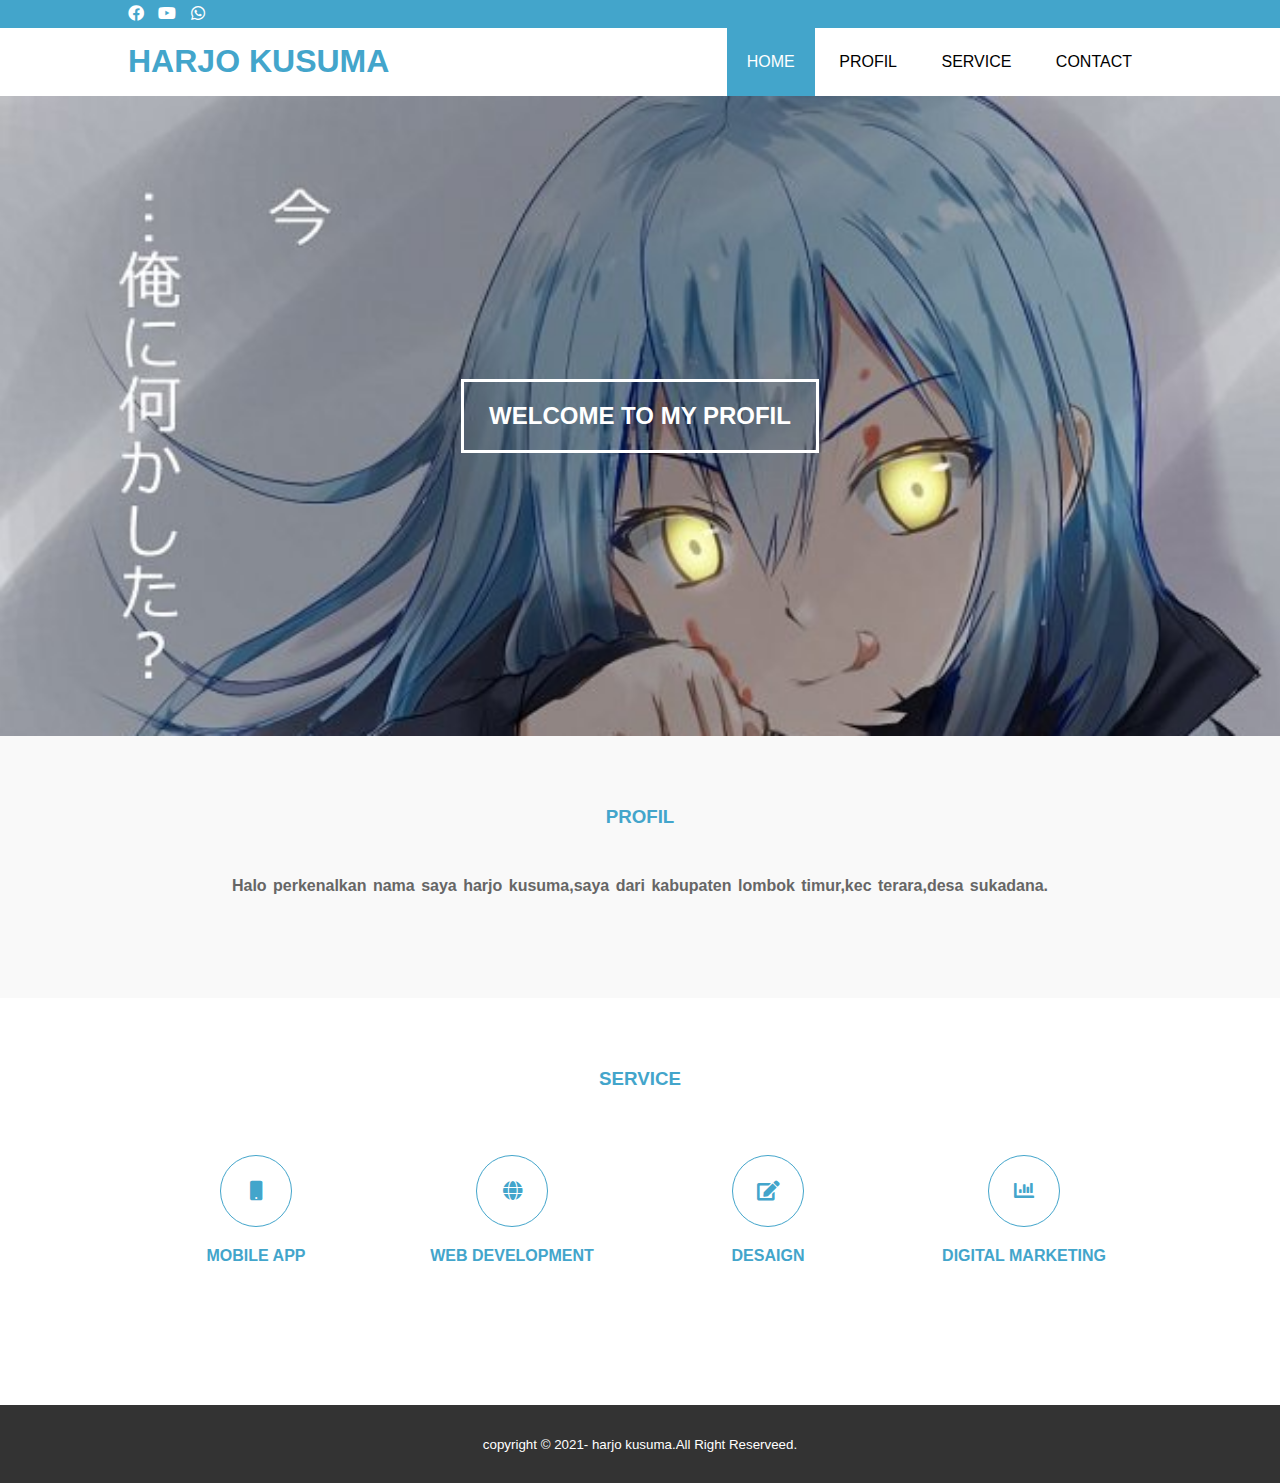
<file: index.html>
<!DOCTYPE html>
<html>
<head>
    <meta charset="utf-8">
    <meta name="viewreport"content="width=device-width,initial-scale=1">
    <title>Harjo kusuma</title>
    <link rel="stylesheet" type="text/css" href="css/style.css">
    <link rel="stylesheet" type="text/css" href="https://cdnjs.cloudflare.com/ajax/libs/font-awesome/5.14.0/css/all.min.css">
    <script src="https://code.jquery.com/jquery-3.6.0.min.js" integrity="sha256-/xUj+3OJU5yExlq6GSYGSHk7tPXikynS7ogEvDej/m4=" crossorigin="anonymous"></script>
</head>
<body>
    <!--loader -->
    <div class="bg-loader">
        <div class="loader"></div>
    </div>

    <!--header -->
    <div class="medsos">
        <div class="container">
            <ul>
                <li><a href="#"><i class="fab fa-facebook"></i></i></a></li>
                <li><a href="#"><i class="fab fa-youtube"></i></a></li>
                <li><a href="#"><i class="fab fa-whatsapp"></i></a></li>
            </ul>
       </div>
    </div>
    <header>
        <div class="container">
            <h1><a href="index.html">HARJO KUSUMA</a></h1>
            <ul>
                <li class="active"><a href="index.html">HOME</a></li>
                <li><a href="profil.html">PROFIL</a></li>
                <li><a href="service.html">SERVICE</a></li>
                <li><a href="contact.html">CONTACT</a></li>
            </ul>
    </div>
    </header>

    <!--banner -->
    <section class="banner">
        <h2>WELCOME TO MY PROFIL</h2>
    </section>

    <!-- profil -->
    <section class="profil">
        <div class="container">
            <h3>PROFIL</h3>
            <p><strong>Halo perkenalkan nama saya harjo kusuma,saya dari kabupaten lombok timur,kec terara,desa sukadana.</strong></p>
        </div>
    </section>

    <!-- service -->
    <section class="service">
        <div class="container">
            <h3>SERVICE</h3>
            <div class="box">
                <div class="col-4">
                    <div class="icon"><i class="fas fa-mobile"></i></div>
                    <h4>MOBILE APP</h4>
                </div>
                 <div class="col-4">
                    <div class="icon"><i class="fas fa-globe"></i></div>
                    <h4>WEB DEVELOPMENT</h4>
                </div>
                 <div class="col-4">
                    <div class="icon"><i class="fas fa-edit"></i></div>
                    <h4>DESAIGN</h4>
                </div>
                 <div class="col-4">
                    <div class="icon"><i class="fas fa-chart-bar"></i></div>
                    <h4>DIGITAL MARKETING</h4>
                </div>
            </div>
        </div>
    </section>

    <!--footer -->
    <footer>
        <div class="container">
            <small>copyright &copy; 2021- harjo kusuma.All Right Reserveed.</small>
        </div>
    </footer>

    <script type="text/javascript">
        $(document).ready(function(){
            $(".bg-loader").hide();
        })
    </script>


</body>
</html>
</file>
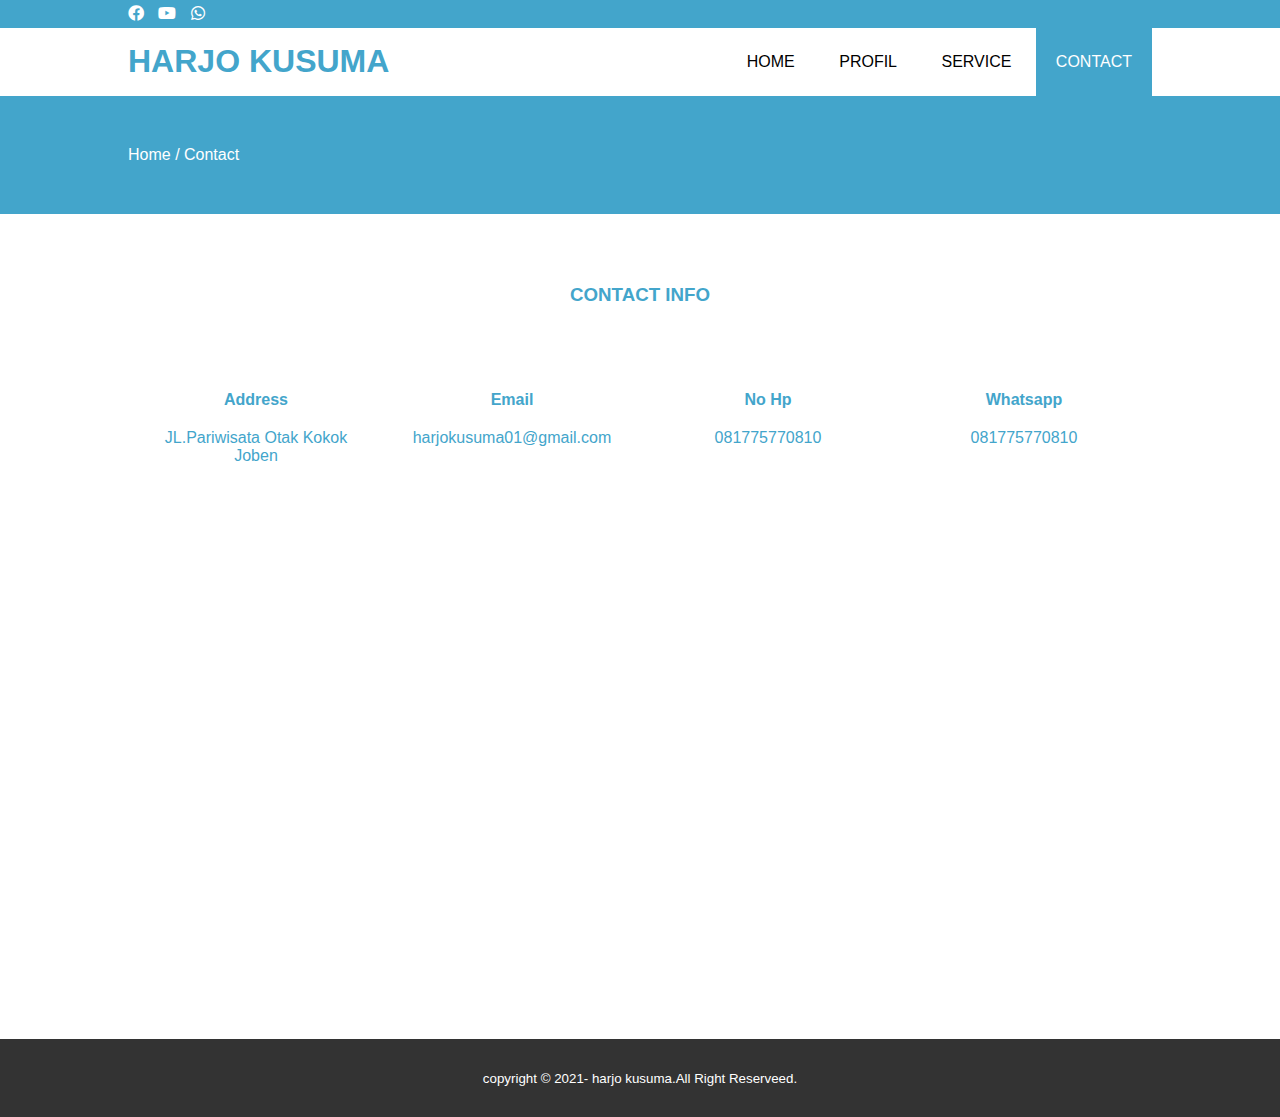
<file: contact.html>
<!DOCTYPE html>
<html>
<head>
    <meta charset="utf-8">
    <meta name="viewreport"content="width=device-width,initial-scale=1">
    <title>Harjo kusuma</title>
    <link rel="stylesheet" type="text/css" href="css/style.css">
    <link rel="stylesheet" type="text/css" href="https://cdnjs.cloudflare.com/ajax/libs/font-awesome/5.14.0/css/all.min.css">
    <script src="https://code.jquery.com/jquery-3.6.0.min.js" integrity="sha256-/xUj+3OJU5yExlq6GSYGSHk7tPXikynS7ogEvDej/m4=" crossorigin="anonymous"></script>
</head>
<body>
    <!--loader -->
    <div class="bg-loader">
        <div class="loader"></div>
    </div>

    <!--header -->
    <div class="medsos">
        <div class="container">
            <ul>
                <li><a href="#"><i class="fab fa-facebook"></i></i></a></li>
                <li><a href="#"><i class="fab fa-youtube"></i></a></li>
                <li><a href="#"><i class="fab fa-whatsapp"></i></a></li>
            </ul>
       </div>
    </div>
    <header>
        <div class="container">
            <h1><a href="index.html">HARJO KUSUMA</a></h1>
            <ul>
                <li><a href="index.html">HOME</a></li>
                <li><a href="profil.html">PROFIL</a></li>
                <li><a href="service.html">SERVICE</a></li>
                <li class="active"><a href="contact.html">CONTACT</a></li>
            </ul>
    </div>
    </header>

     <!-- label -->
    <section class="label">
        <div class="container">
            <P>Home / Contact</P>
        </div>    
    </section>

    <!-- service -->
    <section class="service">
        <div class="container">
            <h3>CONTACT INFO</h3>
            <div class="box">
                <div class="col-4">
                    <h4>Address</h4>
                    <p>JL.Pariwisata Otak Kokok Joben</p>
                </div>
                 <div class="col-4">
                    <h4>Email</h4>
                    <p>harjokusuma01@gmail.com</p>
                </div>
                 <div class="col-4">
                    <h4>No Hp</h4>
                    <p>081775770810</p>
                </div>
                 <div class="box">
                <div class="col-4">
                    <h4>Whatsapp</h4>
                    <p>081775770810</p>
                </div>
            </div>
            <iframe src="https://www.google.com/maps/embed?pb=!1m18!1m12!1m3!1d3944.537484561165!2d116.40451281391027!3d-8.640321093791053!2m3!1f0!2f0!3f0!3m2!1i1024!2i768!4f13.1!3m3!1m2!1s0x2dcdb4a8c38ec4ff%3A0x1bbc588e7420a5ad!2sJl.%20Raya%20Terara%2C%20Sukadana%2C%20Terara%2C%20Kabupaten%20Lombok%20Timur%2C%20Nusa%20Tenggara%20Bar.!5e0!3m2!1sid!2sid!4v1619449350678!5m2!1sid!2sid" width="100%" height="450" style="border:0;" allowfullscreen="" loading="lazy"></iframe> 
        </div>
    </section>

    <!--footer -->
    <footer>
        <div class="container">
            <small>copyright &copy; 2021- harjo kusuma.All Right Reserveed.</small>
        </div>
    </footer>

    <script type="text/javascript">
        $(document).ready(function(){
            $(".bg-loader").hide();
        })
    </script>


</body>
</html>
</file>
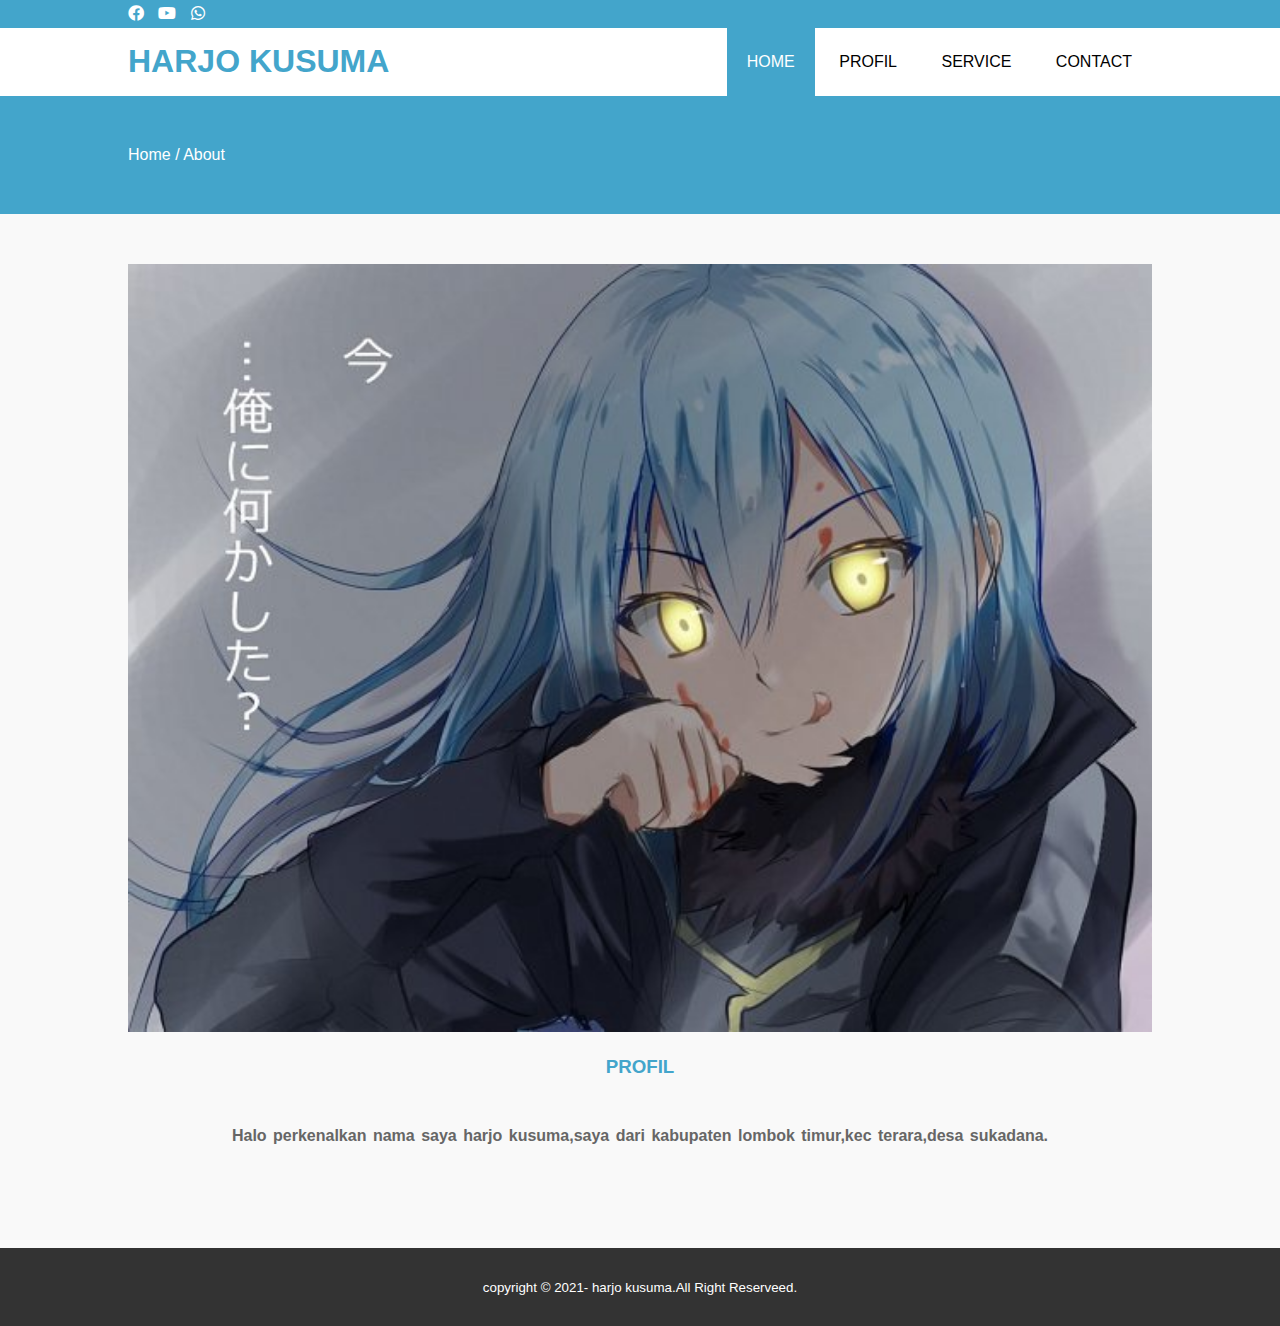
<file: profil.html>
<!DOCTYPE html>
<html>
<head>
    <meta charset="utf-8">
    <meta name="viewreport"content="width=device-width,initial-scale=1">
    <title>Harjo kusuma</title>
    <link rel="stylesheet" type="text/css" href="css/style.css">
    <link rel="stylesheet" type="text/css" href="https://cdnjs.cloudflare.com/ajax/libs/font-awesome/5.14.0/css/all.min.css">
    <script src="https://code.jquery.com/jquery-3.6.0.min.js" integrity="sha256-/xUj+3OJU5yExlq6GSYGSHk7tPXikynS7ogEvDej/m4=" crossorigin="anonymous"></script>
</head>
<body>
    <!--loader -->
    <div class="bg-loader">
        <div class="loader"></div>
    </div>

    <!--header -->
    <div class="medsos">
        <div class="container">
            <ul>
                <li><a href="#"><i class="fab fa-facebook"></i></i></a></li>
                <li><a href="#"><i class="fab fa-youtube"></i></a></li>
                <li><a href="#"><i class="fab fa-whatsapp"></i></a></li>
            </ul>
       </div>
    </div>
    <header>
        <div class="container">
            <h1><a href="index.html">HARJO KUSUMA</a></h1>
            <ul>
                <li class="active"><a href="index.html">HOME</a></li>
                <li><a href="profil.html">PROFIL</a></li>
                <li><a href="service.html">SERVICE</a></li>
                <li><a href="contact.html">CONTACT</a></li>
            </ul>
    </div>
    </header>

    <!-- label -->
    <section class="label">
        <div class="container">
            <P>Home / About</P>
        </div>    
    </section>


    <!-- profil -->
    <section class="profil">
        <div class="container">
            <img src="img/banner.jpg"width="100%h">
            <h3>PROFIL</h3>
            <p><strong>Halo perkenalkan nama saya harjo kusuma,saya dari kabupaten lombok timur,kec terara,desa sukadana.</strong></p>

        </div>
    </section>


    <!--footer -->
    <footer>
        <div class="container">
            <small>copyright &copy; 2021- harjo kusuma.All Right Reserveed.</small>
        </div>
    </footer>

    <script type="text/javascript">
        $(document).ready(function(){
            $(".bg-loader").hide();
        })
    </script>


</body>
</html>
</file>
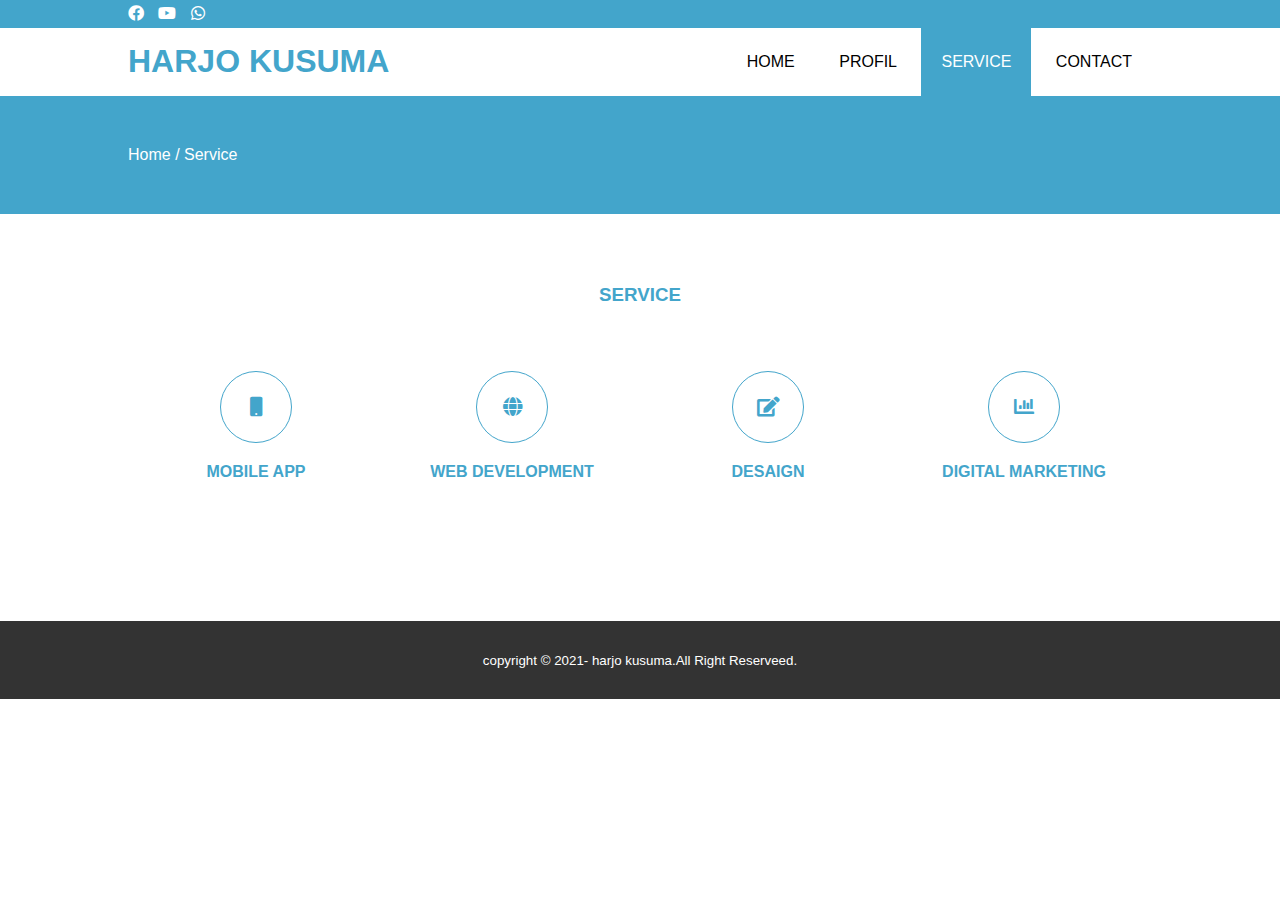
<file: service.html>
<!DOCTYPE html>
<html>
<head>
    <meta charset="utf-8">
    <meta name="viewreport"content="width=device-width,initial-scale=1">
    <title>Harjo kusuma</title>
    <link rel="stylesheet" type="text/css" href="css/style.css">
    <link rel="stylesheet" type="text/css" href="https://cdnjs.cloudflare.com/ajax/libs/font-awesome/5.14.0/css/all.min.css">
    <script src="https://code.jquery.com/jquery-3.6.0.min.js" integrity="sha256-/xUj+3OJU5yExlq6GSYGSHk7tPXikynS7ogEvDej/m4=" crossorigin="anonymous"></script>
</head>
<body>
    <!--loader -->
    <div class="bg-loader">
        <div class="loader"></div>
    </div>

    <!--header -->
    <div class="medsos">
        <div class="container">
            <ul>
                <li><a href="#"><i class="fab fa-facebook"></i></i></a></li>
                <li><a href="#"><i class="fab fa-youtube"></i></a></li>
                <li><a href="#"><i class="fab fa-whatsapp"></i></a></li>
            </ul>
       </div>
    </div>
    <header>
        <div class="container">
            <h1><a href="index.html">HARJO KUSUMA</a></h1>
            <ul>
                <li><a href="index.html">HOME</a></li>
                <li><a href="profil.html">PROFIL</a></li>
                <li class="active"><a href="service.html">SERVICE</a></li>
                <li><a href="contact.html">CONTACT</a></li>
            </ul>
    </div>
    </header>

     <!-- label -->
    <section class="label">
        <div class="container">
            <P>Home / Service</P>
        </div>    
    </section>

    <!-- service -->
    <section class="service">
        <div class="container">
            <h3>SERVICE</h3>
            <div class="box">
                <div class="col-4">
                    <div class="icon"><i class="fas fa-mobile"></i></div>
                    <h4>MOBILE APP</h4>
                </div>
                 <div class="col-4">
                    <div class="icon"><i class="fas fa-globe"></i></div>
                    <h4>WEB DEVELOPMENT</h4>
                </div>
                 <div class="col-4">
                    <div class="icon"><i class="fas fa-edit"></i></div>
                    <h4>DESAIGN</h4>
                </div>
                 <div class="col-4">
                    <div class="icon"><i class="fas fa-chart-bar"></i></div>
                    <h4>DIGITAL MARKETING</h4>
                </div>
            </div>
        </div>
    </section>

    <!--footer -->
    <footer>
        <div class="container">
            <small>copyright &copy; 2021- harjo kusuma.All Right Reserveed.</small>
        </div>
    </footer>

    <script type="text/javascript">
        $(document).ready(function(){
            $(".bg-loader").hide();
        })
    </script>


</body>
</html>
</file>
<file: css/style.css>
*{
	padding:0;
	margin:0;
	font-family:sans-serif;
}
a{
	color: inherit;
	text-decoration: none;
}
.medsos{
	padding:5px 0;
	background-color:#43A5CB;
}
.medsos ul li{
	display: inline-block;
	color: #fff;
	margin-right: 10px;
}
.container{
	width:80%;
	margin:0 auto;
}
.container:after{
	content:" ";
	display: block;
	clear: both;
}
header h1{
	float: left;
	padding:15px 0;
	color:#43A5CB;
}
header ul{
	float: right;
}
header ul li{
	display: inline-block;
}
header ul li a{
	padding:25px 20px;
	display: inline-block;
}
header ul li a:hover {
	background-color:#43A5CB;
	color: #fff;

}
.active{
	background-color:#43A5CB;
	color: #fff;

}
.banner {
	height: 60vh;
	background-image:url("../img/banner.jpg"); 
	background-size: cover;
	position: relative;
	display: flex;
	justify-content: center;
	align-items: center;
}
.banner.after {
	content: " ";
	display: block;
	position: absolute;
	top: 0;
	left: 0;
	right: 0;
	bottom: 0;
	background-color: rgb(20, 143, 119, .6);
}
.banner h2 {
	color:#fff;
	padding: 20px 25px;
	border:3px solid #fff;
}
section {
	padding:50px 0;
}
section h3 {
	text-align: center;
	padding:20px 0;
	color:#43A5CB;
	margin-bottom: 25px
}
.profil,
.service {
	padding-bottom:100PX; 
}
.profil p {
	color:#666;
	word-spacing: 2px;
	line-height: 25px;
	text-align: center;
	
}
.profil {
	background-color: #f9f9f9;

}
.box {
	color:#43A5CB;
}
.box.after { 
	content: " ";
	display: block;
	clear: both;

}
.box .col-4 {
	width:25%;
	padding:20px;
	box-sizing: border-box;
	text-align: center;
	float: left;
}
.icon {
	width:70px;
	height:70px;
	border:1px solid;
	border-radius: 50%;
	text-align: center;
	line-height: 70px;
	font-size: 20px;
	margin:0 auto;
}
.box .col-4 h4 {
	margin:20PX 0;
}
footer {
	padding:30px 0;
	background-color: #333;
	color:#fff;
	text-align: center;
}
.bg-loader {
	background-color: #eee;
	position: fixed;
	top: 0;
	left: 0;
	right: 0;
	bottom: 0;
	z-index: 9999;
	display: flex;
	justify-content: center;
	align-items: center;
}
.bg-loader .loader {
	width:100px;
	height:100px;
	border:3px solid #fff;
	border-radius: 50%;
	border-top-color:#43A5CB;
	border-right-color:#43A5CB;
	border-bottom-color:#43A5CB;
	animation: puterin .8s linear infinite
}
.label {
	background-color:#43A5CB; 
	color:#fff;
}
@keyframes puterin {
	100%{
		transform: rotate(360deg);
	}
}
@media screen and (max-width: 768px){
	.container{
		width: 90%;
	}
	header h1 {
		text-align: center;
		float: none;
	}
	header ul {
		text-align: center;
		float: none;
	}
	.box .col-4 {
		width:100%;
		float: none;
		margin-bottom: 20px;
	}
}
</file>
